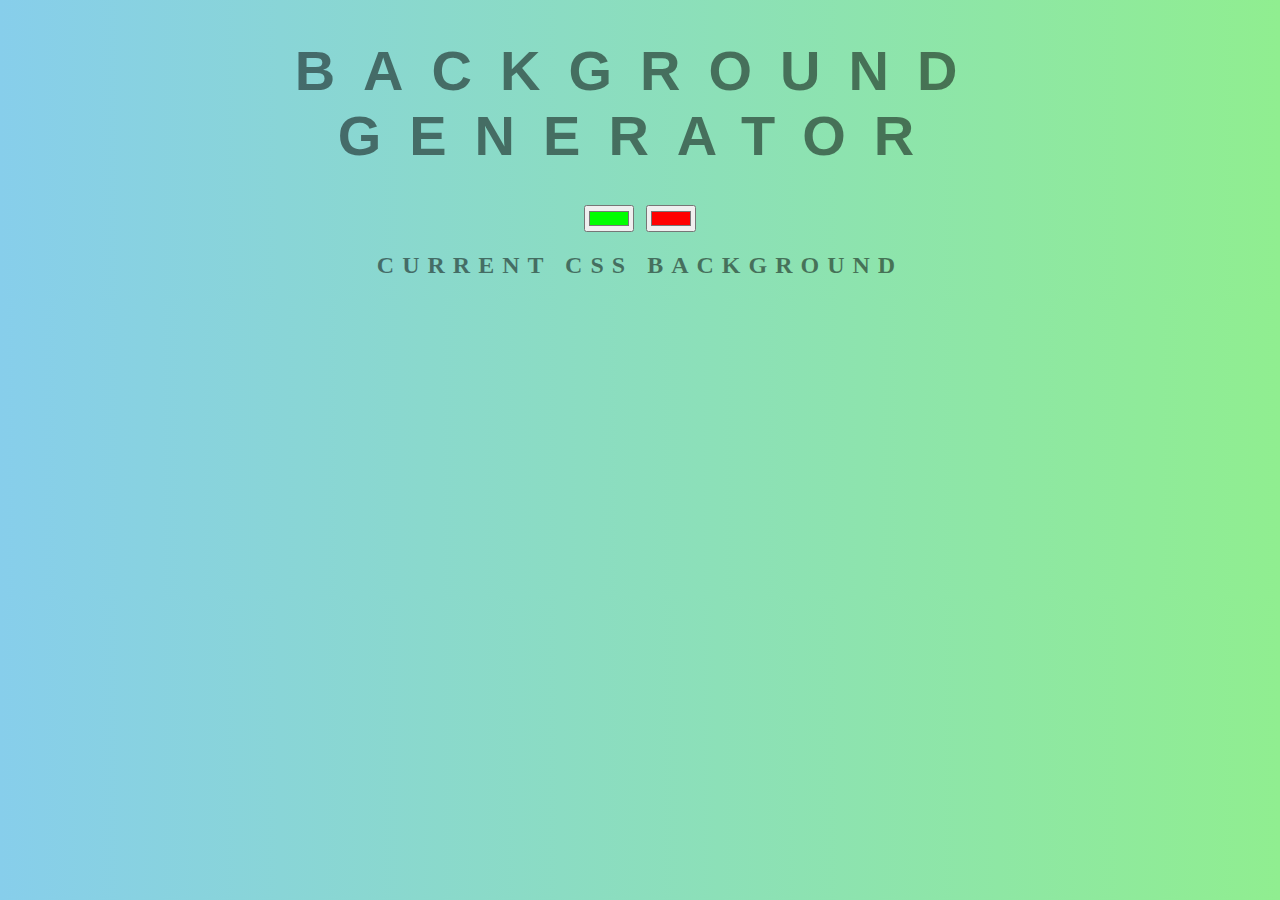
<file: Background Generator/index.html>
<!DOCTYPE html>
<html>
<head>
	<title>Gradient Background</title>
	<link rel="stylesheet" type="text/css" href="style.css">
</head>
<body id="gradient">
	<h1>Background Generator</h1>
	<input class="color1" type="color" name="color1" value="#00ff00">
	<input class="color2" type="color" name="color2" value="#ff0000">
	<h2>Current CSS Background</h2>
	<h3></h3>
	<script type="text/javascript" src="script.js"></script>
</body>
</html>
</file>
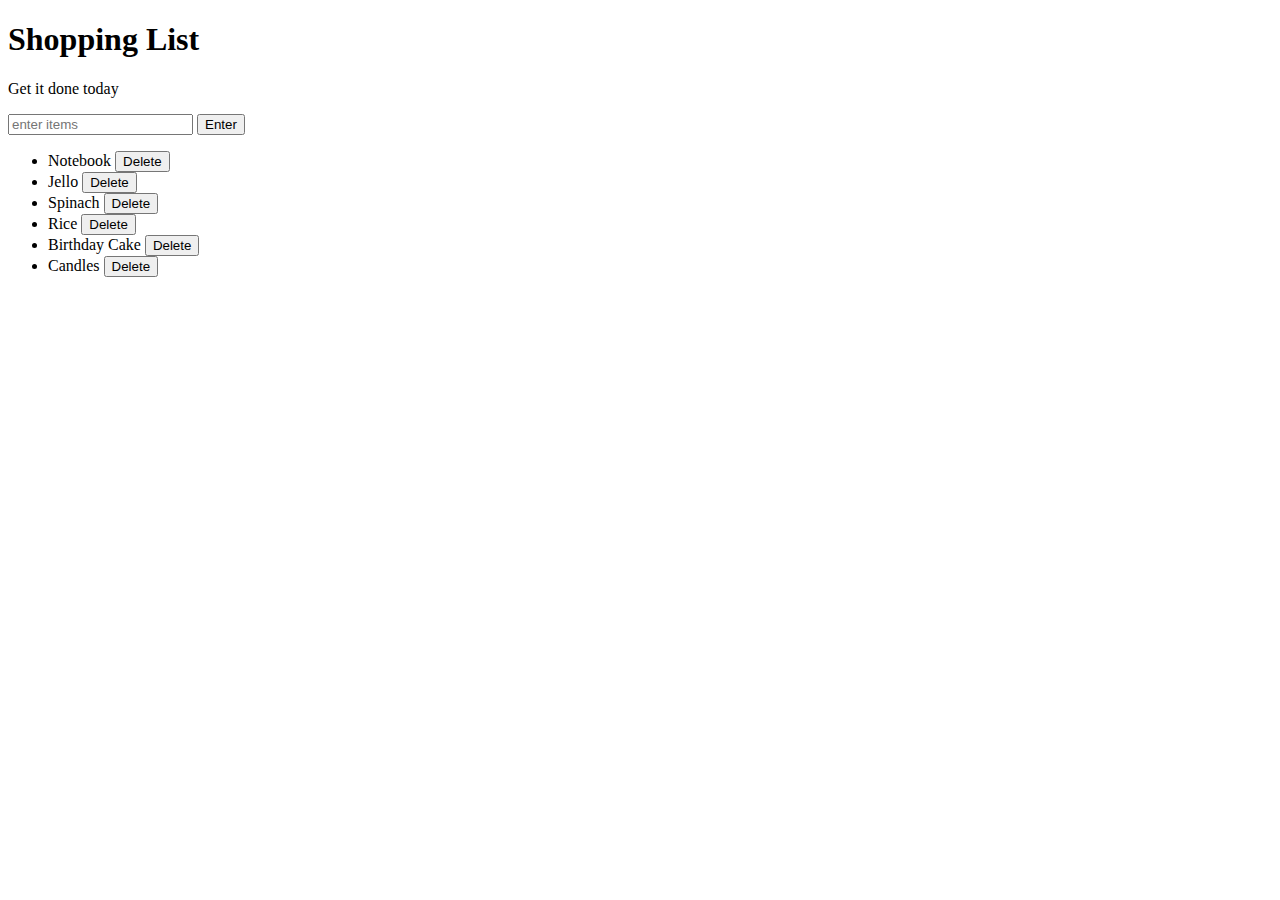
<file: Shopping List/index.html>
<!DOCTYPE html>
<html>
<head>
	<title>Javascript + DOM</title>
	<link rel="stylesheet" type="text/css" href="style.css">
</head>
<body>
	<h1>Shopping List</h1>
	<p id="first">Get it done today</p>
	<input id="userinput" type="text" placeholder="enter items">
	<button id="enter">Enter</button>
	<ul>
		<li class="bold red" random="23">Notebook <button class="delete"> Delete</button></li>
		<li>Jello  <button class="delete">Delete</button></li>
		<li>Spinach  <button class="delete">Delete</button></li>
		<li>Rice  <button class="delete">Delete</button></li>
		<li>Birthday Cake  <button class="delete">Delete</button></li>
		<li>Candles  <button class="delete">Delete</button></li>
	</ul>
	<script type="text/javascript" src="script.js"></script>
</body>
</html>
</file>
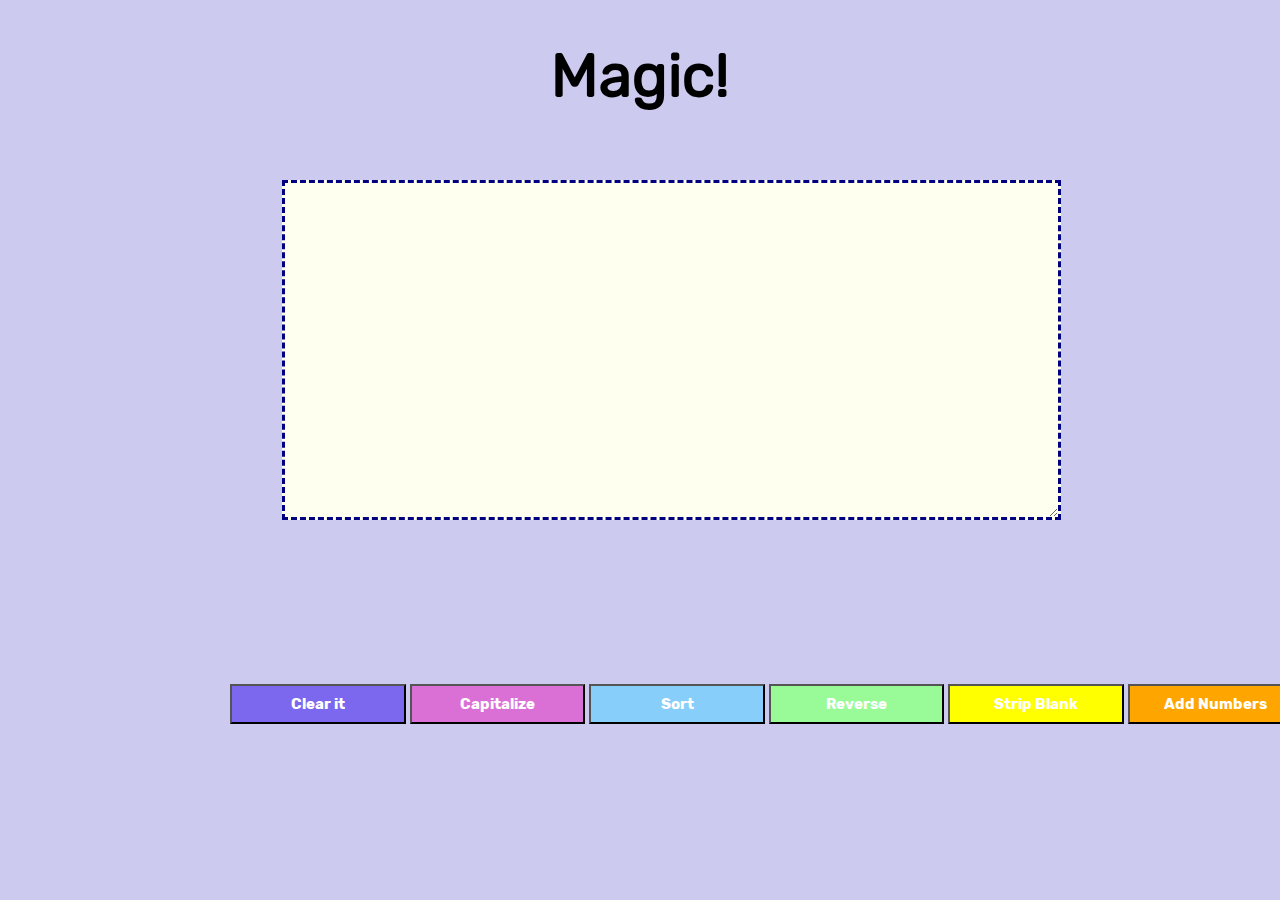
<file: Magic/Magic.html>
<!DOCTYPE html>
<html>
<head>
	<script src="Magic.js"></script>
	<title>Magic</title>
</head>
<body bgcolor="#CCCAEE">
	
	
	<h1 class="title">Magic!</h1>
 	<div class="container">
    <textarea id="text" rows="15" cols="75"></textarea>
    
    <div class="buttons">
    <button onclick="ClearIt()" style="background-color: mediumslateblue;">Clear it</button>
    <button onclick="Capitalize()" style="background-color: orchid;">Capitalize</button>
    <button onclick="Sort()" style="background-color: lightskyblue;">Sort</button>
    <button onclick="Reverse()" style="background-color: palegreen;">Reverse</button>
    <button onclick="StripBlank()" style="background-color: yellow;">Strip Blank</button>
    <button onclick="AddNumbers()" style="background-color: orange;">Add Numbers</button>
    <button onclick="Shuffle()" style="background-color: tomato;">Shuffle</button>
    </div>

	
    
	</div>
	<style>
		@font-face{
        src: url(Rubik-Regular.ttf);
        font-family: 'F'; 
        }
        @font-face{
        src: url(Rubik-Bold.ttf);
        font-family: 'b'; 
        }

            textarea{
        	border: dashed navy;
        	float:center;
        	position:absolute;
        	top:20%;
			left:22%;
		    font-family: 'F';
		    font-size:18px;
		    background-color: ivory;
		    }

		.buttons{
			width:150vh;
			float:center;
        	position:absolute;
        	top:76%;
			left:18%;
		    font-family: 'F';
		}

		button{
            font-size: 15px;
			width:13%;
			height:40px;
			font-family: 'b';
			color:white;


		}

        h1{
        	text-align:center;
        	float:center;
        	font-size: 60px;
        	font-family: 'F';

        }
		
		

		</style>
	
</body>
</html>
</file>
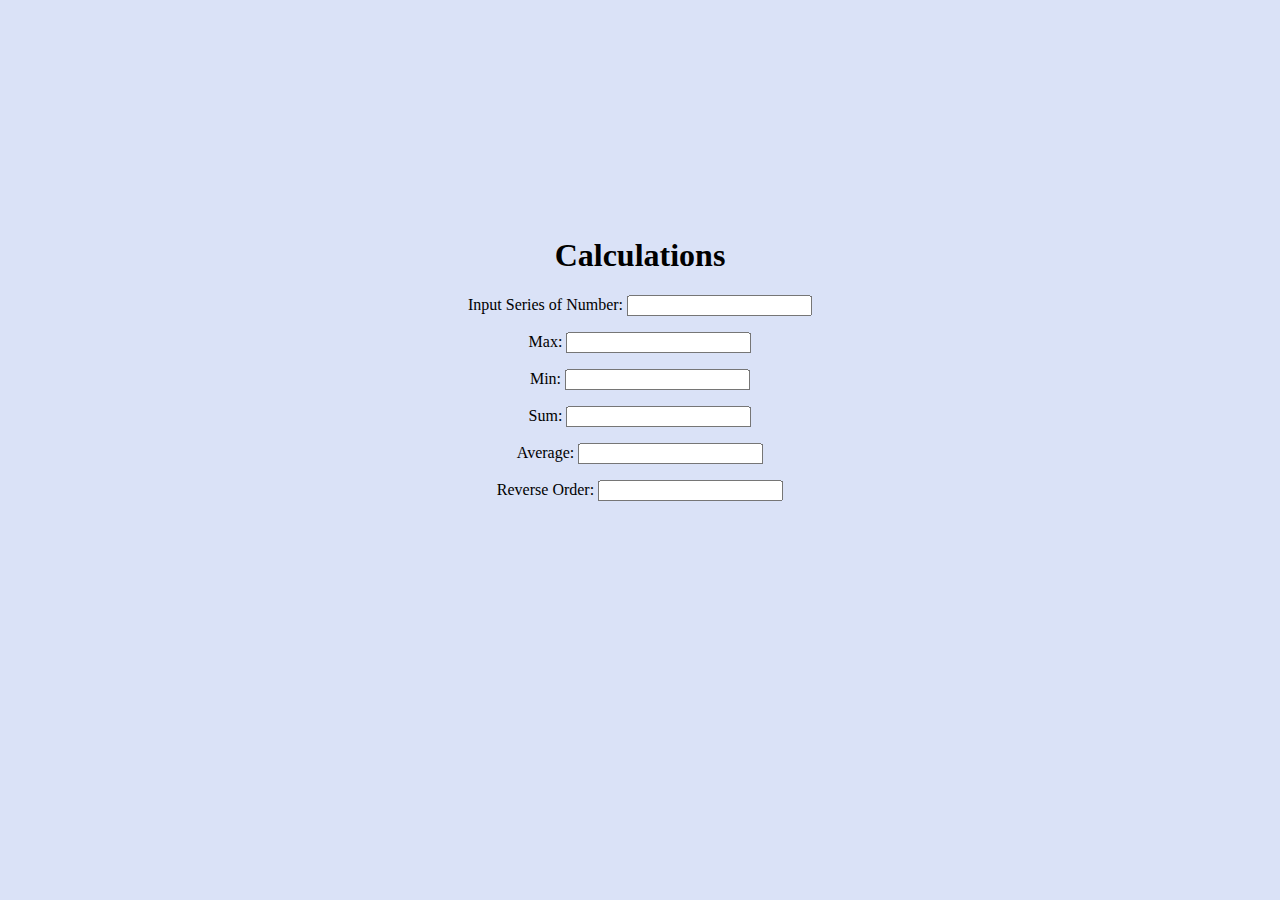
<file: MaxMin/MaxMin.html>
<!DOCTYPE html>
<html>
<head>
	<script src="MaxMin.js"></script>
	<title>Calculations</title>
</head>
<body bgcolor="#DAE2F7">
	<div class="container">
	
	<h1 class="title">Calculations</h1>
 	

    <form>
      Input Series of Number: <input type="text" id="input" oninput="myFunction()">
      
      
    </form>

	<p>Max: <input type='text' id="max"></p>
    <p>Min: <input type='text' id="min"></p>
    <p>Sum: <input type='text' id="sum"></p>
    <p>Average: <input type='text' id="avg"></p>
    <p>Reverse Order: <input type='text' id="reverse"></p>
    
	</div>

	<style>
		.container{
        	text-align: center;
			padding-top: 4%;
			width:500px;
			height:70px;						
			position: absolute;
			top:25%;
			left:50%;
			transform: translate(-50%, -50%);
        }
	</style>
	
</body>
</html>
</file>
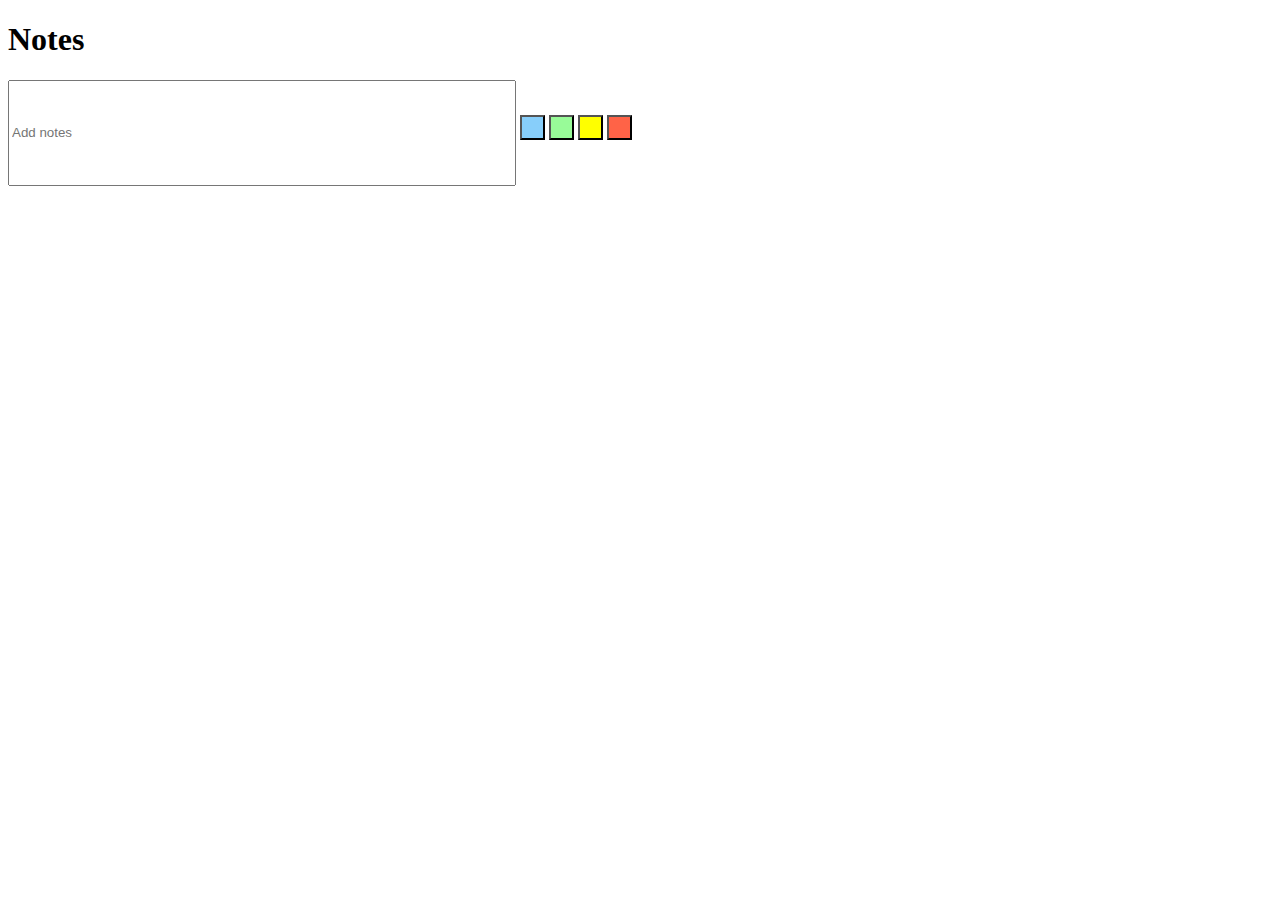
<file: Notes App/note.html>
<!DOCTYPE html>
<html>
<head>
	<title>Notes</title>
	
</head>
<style>
	input{
		width:500px;
	    height:100px;
	}

	li{
		margin-bottom: 20px;
		padding: 5px 10px;
	}
</style>
<body>
	<h1>Notes</h1>
	<p id="first"></p>
	<input id="userinput" type="text" placeholder="Add notes">
	<button onclick="blue()" style='background-color:lightskyblue;height:25px;width:25px;'></button>
	<button onclick="green()" style='background-color:palegreen;height:25px;width:25px;'></button>
	<button onclick="yellow()" style='background-color:yellow;height:25px;width:25px;'></button>
	<button onclick="red()" style='background-color:tomato;height:25px;width:25px;'></button>
	
	<ul>
		 <!-- <li contentEditable="true">Jello <button class="delete">Delete</button></li> -->
	
		
	</ul>
	<script type="text/javascript" src="note.js"></script>
</body>
</html>
</file>
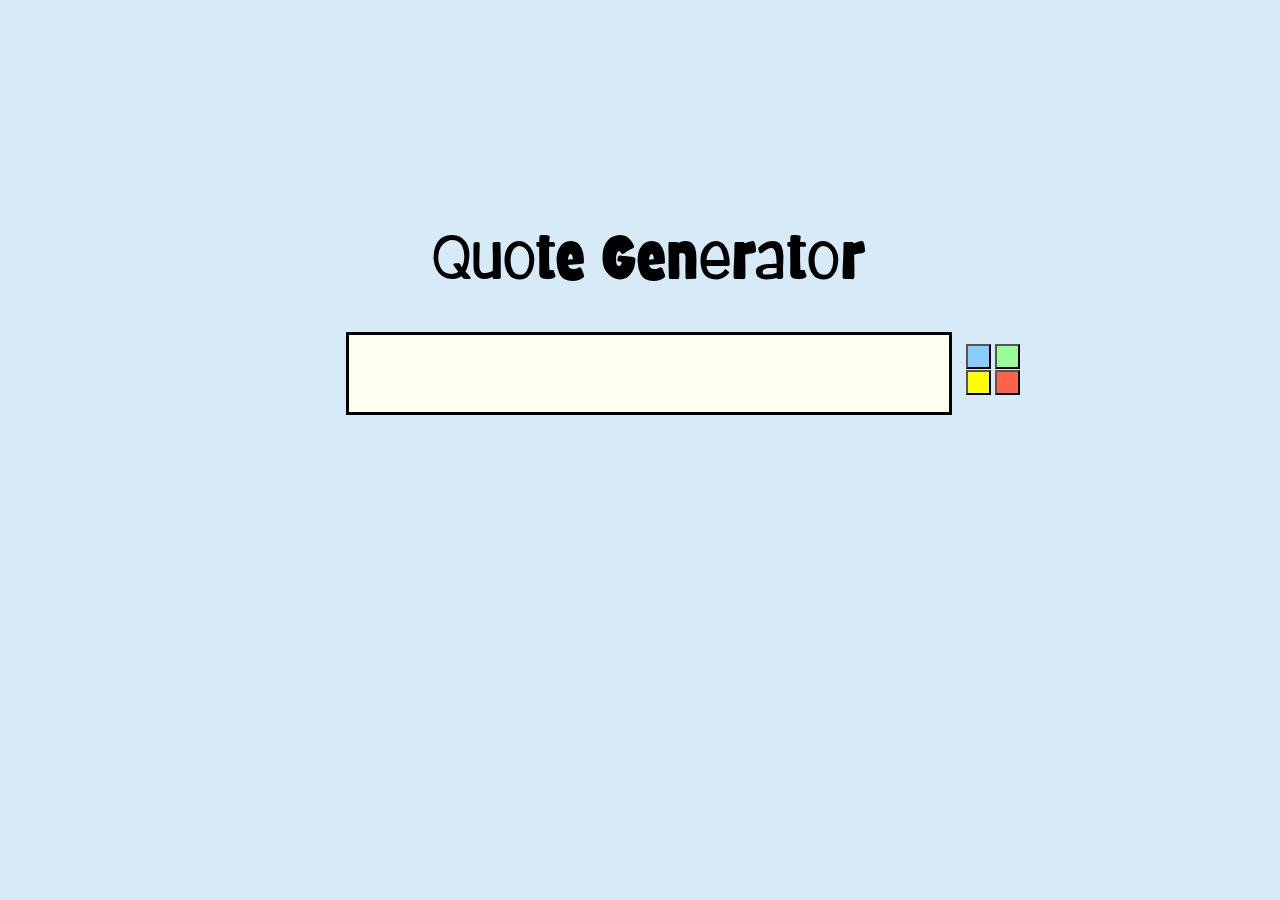
<file: QuoteGenerator/QuoteBox.html>
<!DOCTYPE html>
<html>
<head>
	<script src="script.js"></script>
	<title>Quote Generator</title>
</head>
<body bgcolor="D6EAF8">
	
	<div class="container">
	<h1>Quote Generator</h1>
	
	<div id="revealQuote">
      
	</div>
	<style>
		@font-face{
        src: url(Barriecito-Regular.ttf);
        font-family: 'Barriecito'; 
        }

        @font-face{ 
        src: url(AmaticSC-Bold.ttf);
        font-family: 'Bold'; 
        }
        @font-face{ 
        src: url(Rubik-Black.ttf);
        font-family: 'Rubik'; 
        }
        @font-face{ 
        src: url(Mansalva-Regular.ttf);
        font-family: 'Mansalva'; 
        }
        
        .container{
        	float:center;
        	text-align:center;
        	position:absolute;
        	top:20%;
			left:27%;
		    font-family: Barriecito;
		    

        }

        h1{
        	text-align:center;
        	float:center;
        	font-size: 60px;
        }
		
		#revealQuote{
			
			display: inline-block;
			font-size: 25px;
			width:600px;
			height:65px;
			text-align: center;
			padding-top: 2%;
			border: solid black;
			background: ivory;
		}
		.but{
		   position:absolute;
		   display: inline-block;
           height:50px;
           width:70px;
           margin:1%;
           margin-top:2%;
		}


		</style>
	<div class="but">
	
	<button onclick="blue()" style='background-color:lightskyblue;height:25px;width:25px;'></button>
	<button onclick="green()" style='background-color:palegreen;height:25px;width:25px;'></button>
	<button onclick="yellow()" style='background-color:yellow;height:25px;width:25px;'></button>
	<button onclick="red()" style='background-color:tomato;height:25px;width:25px;'></button>
    </div>
</div>

</body>
</html>
</file>
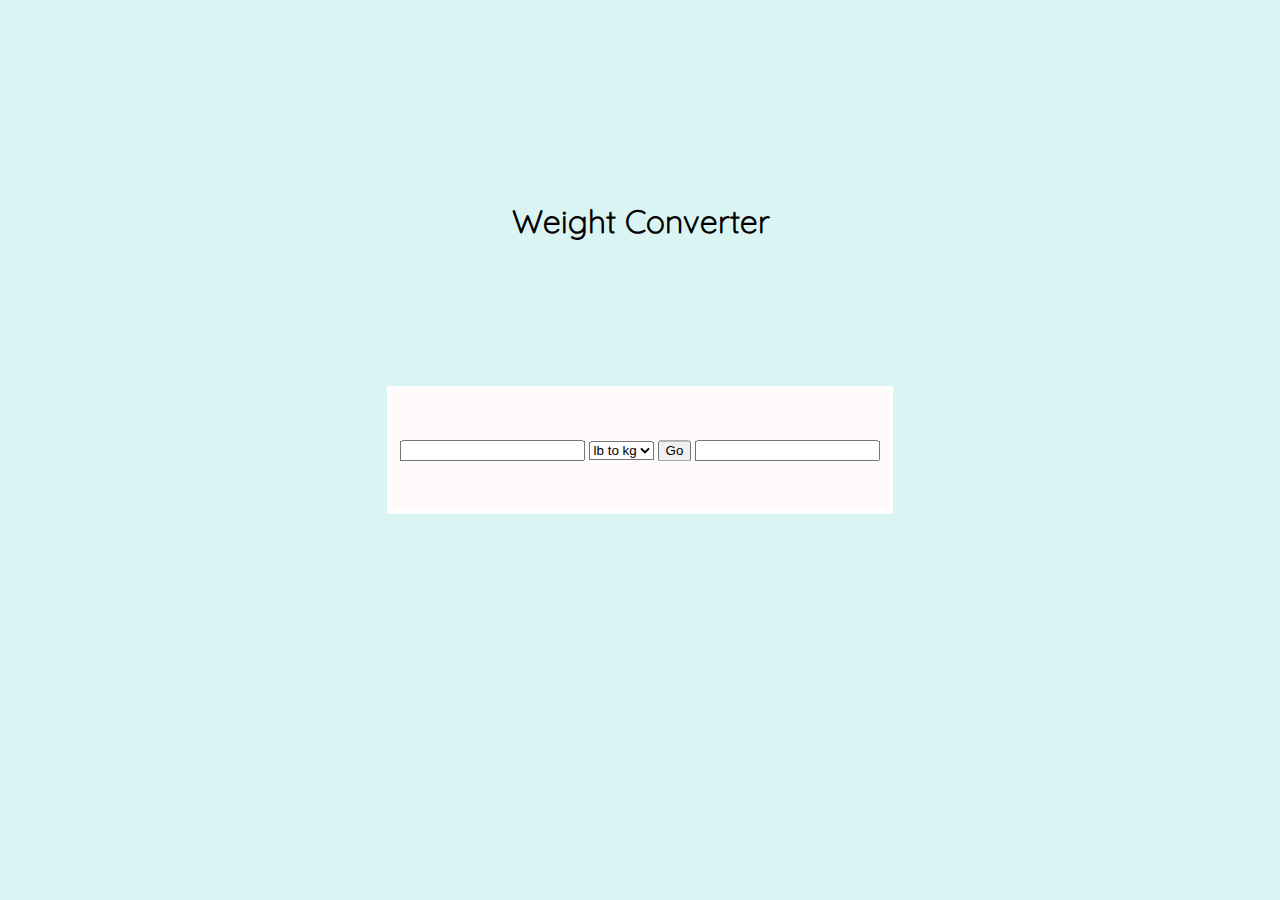
<file: WeightConverter/WeightConverter.html>
<!DOCTYPE html>
<html>
<head>
	<script src="converter.js"></script>
	<title>Weight Converter</title>
</head>
<body bgcolor="#DAF4F4">
	
	
	<h1 class="title">Weight Converter</h1>
 	<div class="container">

	<input type='text' id="input">

	<select id="selectType">
    <option value="kg">lb to kg</option>
    <option value="lb">kg to lb</option>
    
    </select>
	<span></span>
	<button type="button" onclick="convert()">Go</button>
	<input type='text' id="result">
    
	</div>
	<style>
		@font-face{
        src: url(Quicksand-Light.ttf);
        font-family: 'F'; 
        }
        h1{
           text-align:center;
           top:20%;
           left:40%;
           position:absolute;
           font-family: 'F';

        }
        output{
        	background-color: white;
        }

        body{
        	margin:0px;
        	padding:0px;
        }
        .container{
        	border: solid white;
        	background: snow;
        	text-align: center;
			padding-top: 4%;
			width:500px;
			height:70px;						
			position: absolute;
			top:50%;
			left:50%;
			transform: translate(-50%, -50%);
        }


		</style>
	


</body>
</html>
</file>
<file: Background Generator/style.css>
body {
	font: 'Raleway', sans-serif;
    color: rgba(0,0,0,.5);
    text-align: center;
    text-transform: uppercase;
    letter-spacing: .5em;
    top: 15%;
	background: linear-gradient(to right, skyblue, lightgreen); /* Standard syntax */
}

h1 {
    font: 600 3.5em 'Raleway', sans-serif;
    color: rgba(0,0,0,.5);
    text-align: center;
    text-transform: uppercase;
    letter-spacing: .5em;
    width: 100%;
}

h3 {
	font: 900 1em 'Raleway', sans-serif;
    color: rgba(0,0,0,.5);
    text-align: center;
    text-transform: none;
    letter-spacing: 0.01em;

}
</file>
<file: Shopping List/style.css>
.coolTitle {
  text-align: center;
  font-family: 'Oswald', Helvetica, sans-serif;
  font-size: 40px;
  transform: skewY(-10deg);
  letter-spacing: 4px;
  word-spacing: -8px;
  color: tomato;
  text-shadow: 
    -1px -1px 0 firebrick,
    -2px -2px 0 firebrick,
    -3px -3px 0 firebrick,
    -4px -4px 0 firebrick,
    -5px -5px 0 firebrick,
    -6px -6px 0 firebrick,
    -7px -7px 0 firebrick,
    -8px -8px 0 firebrick,
    -30px 20px 40px dimgrey;
}

.done {
  text-decoration: line-through;
}
</file>
